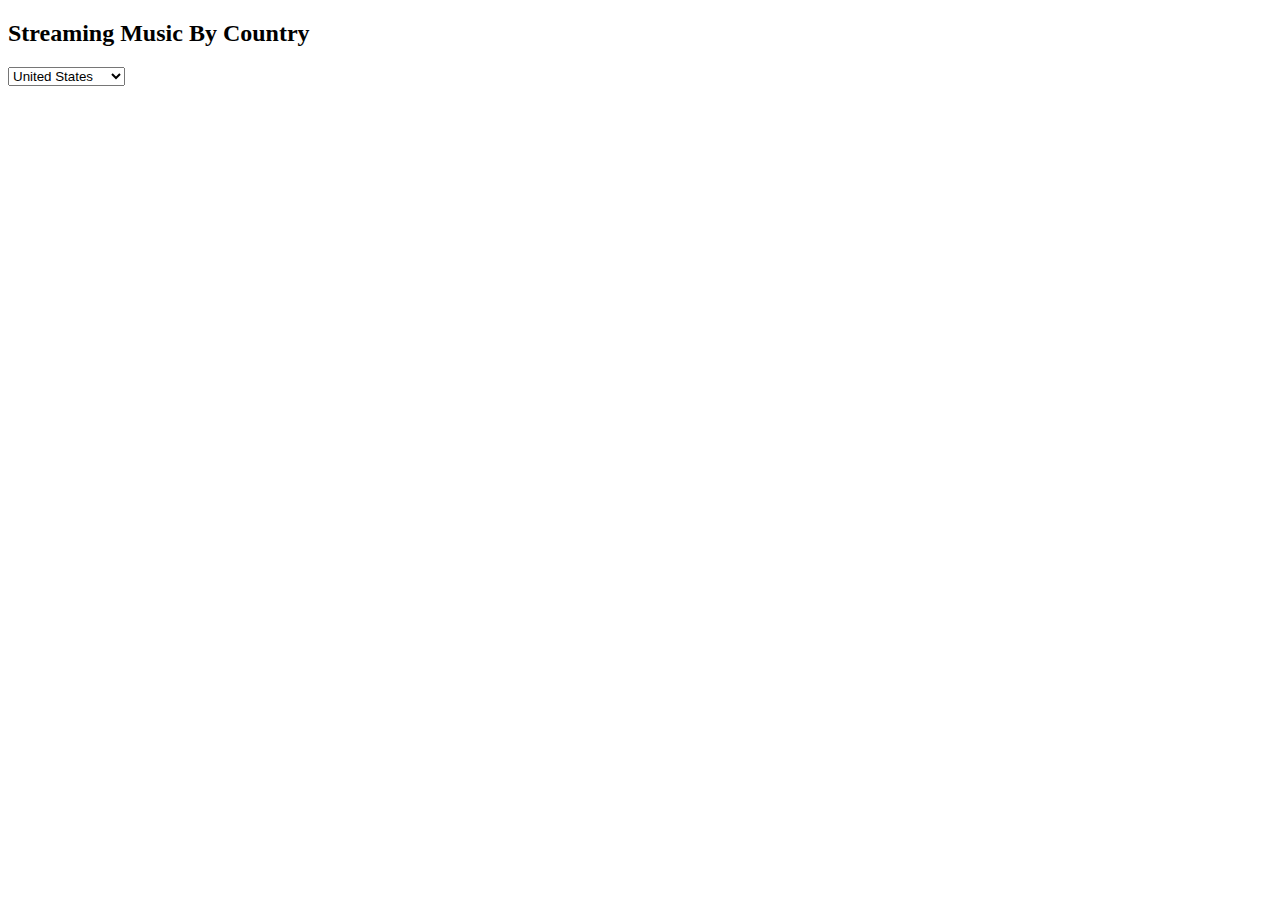
<file: Class Activities/Country/index.html>
<!DOCTYPE html>
<html lang="en">
<head>
    <meta charset="UTF-8">
    <meta name="viewport" content="width=device-width, initial-scale=1.0">
    <meta http-equiv="X-UA-Compatible" content="ie=edge">
    <title>Dropdown Events</title>
    <script src="https://d3js.org/d3.v5.min.js"></script>
    <script src="https://cdn.plot.ly/plotly-latest.min.js"></script>
</head>
<body>
    <h2>Streaming Music By Country</h2>

    <select id="selDataset">
        <option value="states">United States</option>
        <option value="kingdom">United Kingdom</option>
        <option value="maple">Canada</option>
    </select>

    <div id="pie"></div>
    
    <script src="data.js"></script>
    <script src="plots.js"></script>
</body>
</html>
</file>
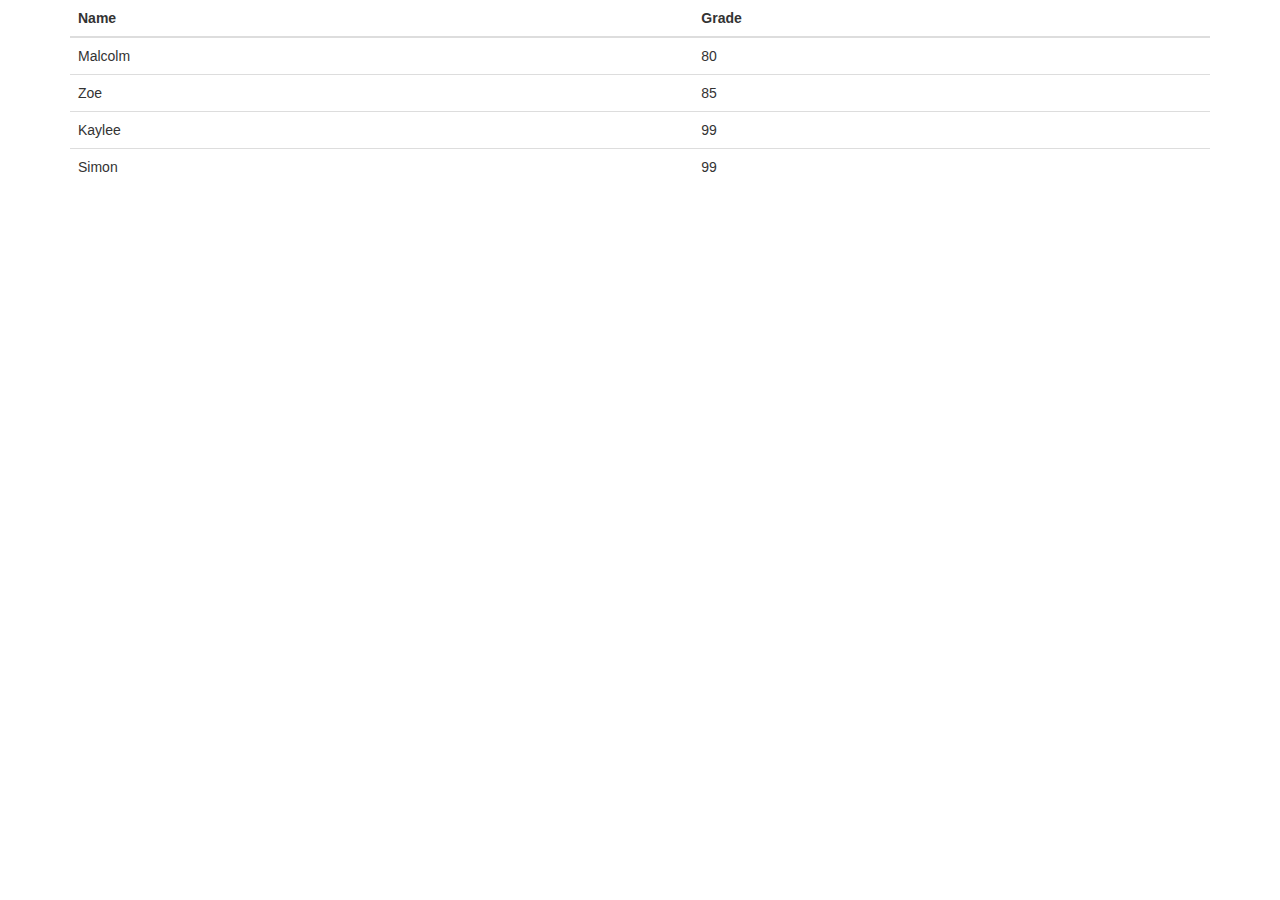
<file: Class Activities/D3 Append Tables/index.html>
<!DOCTYPE html>
<html lang="en">

<head>
  <meta charset="UTF-8">
  <meta name="viewport" content="width=device-width, initial-scale=1.0">
  <meta http-equiv="X-UA-Compatible" content="ie=edge">
  <title>Document</title>
  <script src="https://d3js.org/d3.v5.min.js"></script>
  <link rel="stylesheet" href="https://maxcdn.bootstrapcdn.com/bootstrap/3.3.7/css/bootstrap.min.css" integrity="sha384-BVYiiSIFeK1dGmJRAkycuHAHRg32OmUcww7on3RYdg4Va+PmSTsz/K68vbdEjh4u"
    crossorigin="anonymous">
</head>

<body>

  <div class="container">
    <div class="row">
      <div class="col-md-12">
        <!-- Student Grades -->
        <table class="grades table">
          <thead>
            <tr>
              <th>Name</th>
              <th>Grade</th>
            </tr>
          </thead>
          <tbody>
            <tr>
              <td>Malcolm</td>
              <td>80</td>
            </tr>
            <tr>
              <td>Zoe</td>
              <td>85</td>
            </tr>
            <tr>
              <td>Kaylee</td>
              <td>99</td>
            </tr>
            <tr>
              <td>Simon</td>
              <td>99</td>
            </tr>
          </tbody>
        </table>
      </div>
    </div>
  </div>


</body>
<script src="static/js/app.js"></script>

</html>
</file>
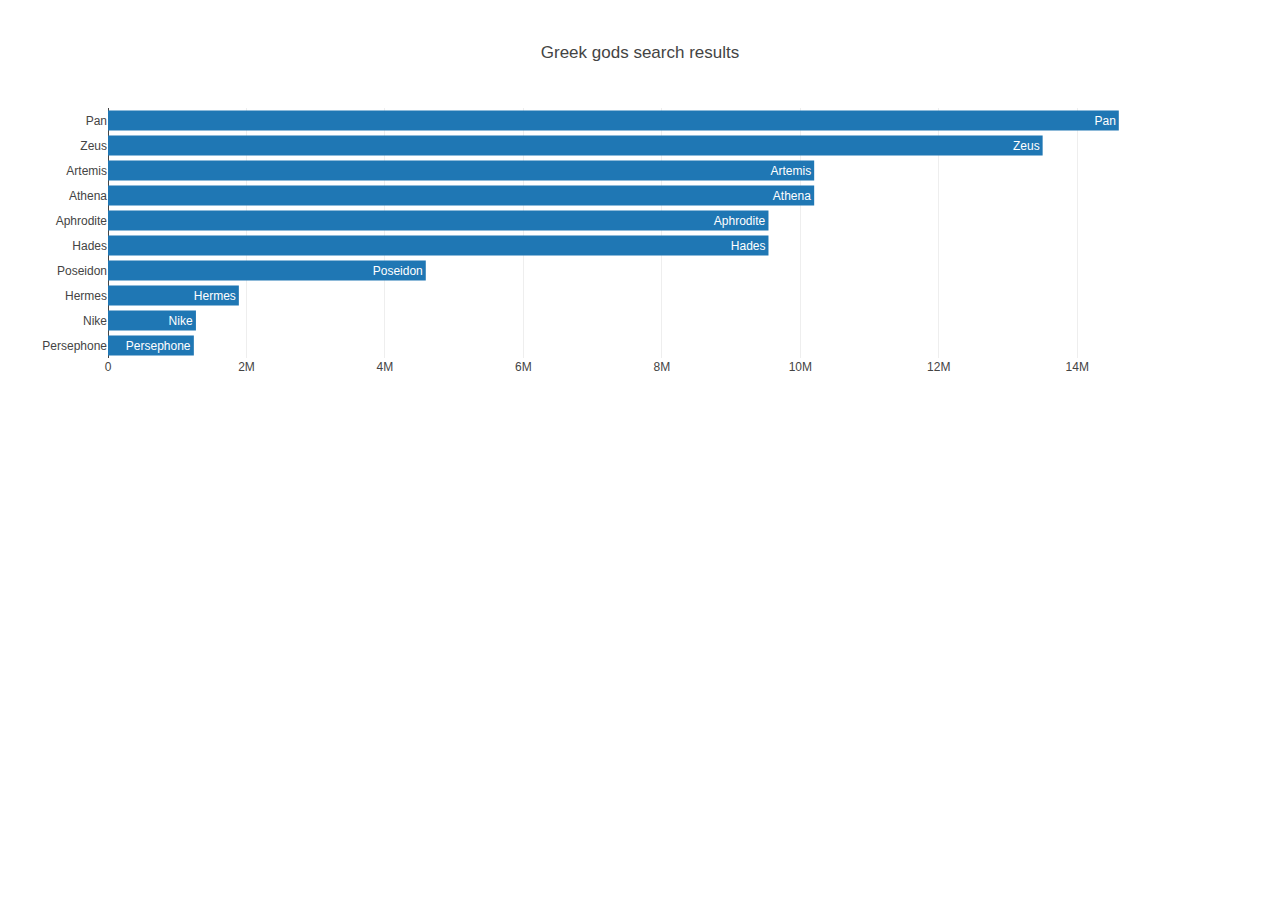
<file: Class Activities/Hercules/index.html>
<!DOCTYPE html>
<html lang="en">
<head>
    <meta charset="UTF-8">
    <meta name="viewport" content="width=device-width, initial-scale=1.0">
    <meta http-equiv="X-UA-Compatible" content="ie=edge">
    <title>Greek gods</title>
    <script src="https://cdn.plot.ly/plotly-latest.min.js"></script>
</head>
<body>
    <div id="plot"></div>
    <script src="data.js"></script>
    <script src="plots.js"></script>
</body>
</html>
</file>
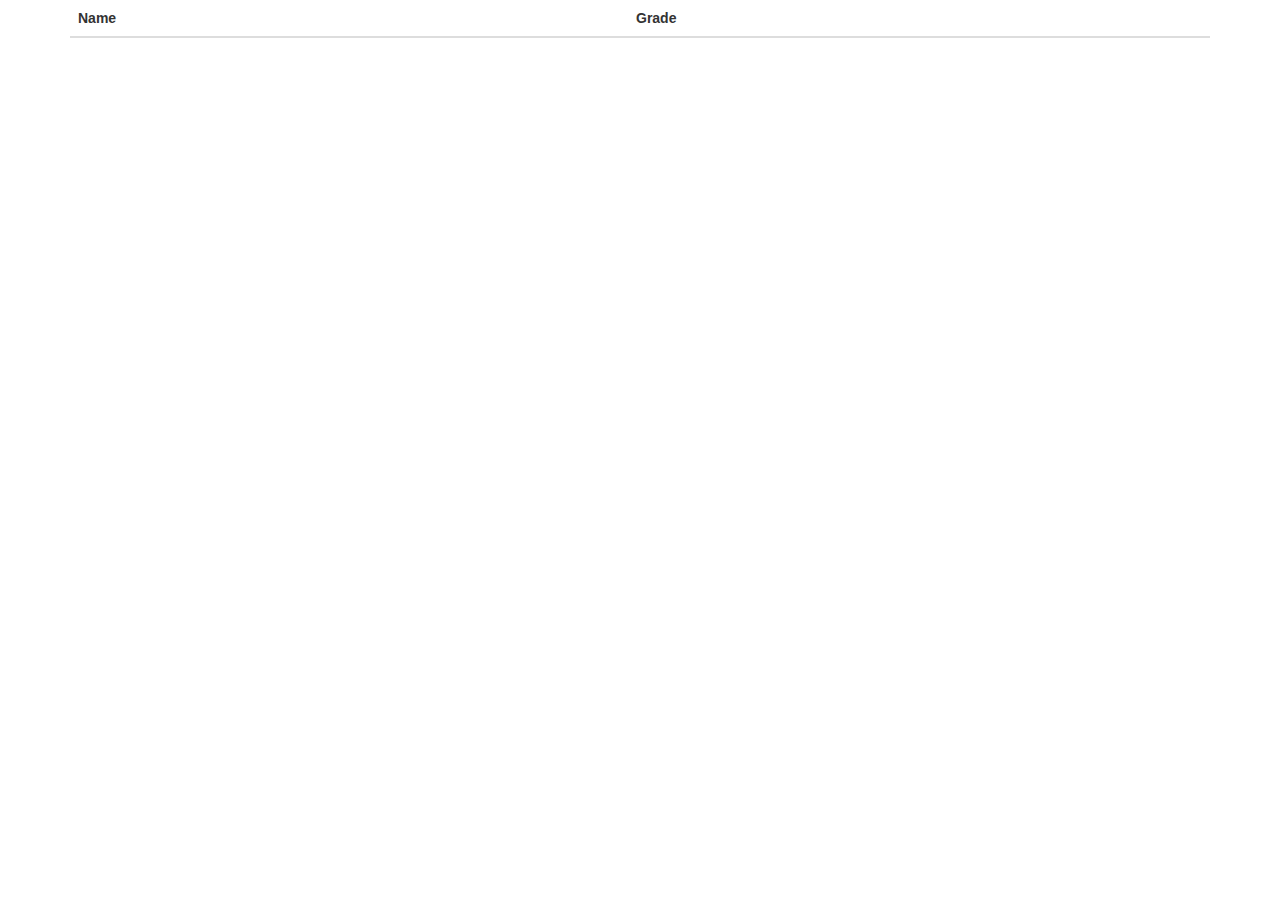
<file: Class Activities/StudentDynamic/index.html>
<!DOCTYPE html>
<html lang="en">

<head>
  <meta charset="UTF-8">
  <meta name="viewport" content="width=device-width, initial-scale=1.0">
  <meta http-equiv="X-UA-Compatible" content="ie=edge">
  <title>Document</title>
  <script src="https://d3js.org/d3.v5.min.js"></script>
  <link rel="stylesheet" href="https://maxcdn.bootstrapcdn.com/bootstrap/3.3.7/css/bootstrap.min.css" integrity="sha384-BVYiiSIFeK1dGmJRAkycuHAHRg32OmUcww7on3RYdg4Va+PmSTsz/K68vbdEjh4u"
    crossorigin="anonymous">
</head>

<body>

  <div class="container">
    <div class="row">
      <div class="col-md-12">
        <!-- Student Grades -->
        <table class="grades table">
          <thead>
            <tr>
              <th>Name</th>
              <th>Grade</th>
            </tr>
          </thead>
          <tbody>
          </tbody>
        </table>
      </div>
    </div>
  </div>


</body>
<script src="static/js/app.js"></script>

</html>
</file>
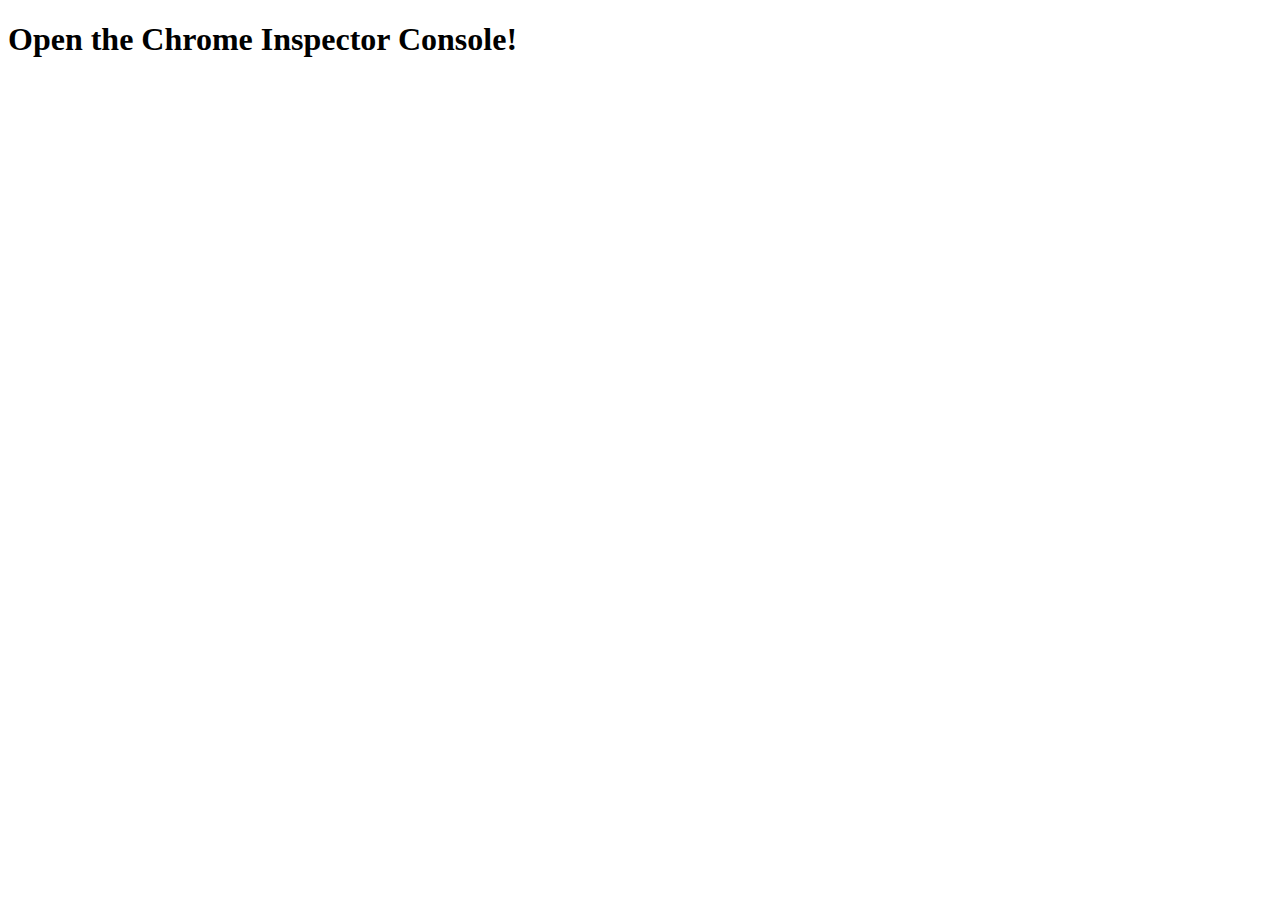
<file: Class Activities/bonus_STUDENT.html>
<!DOCTYPE html>
<html lang="en">

<head>
  <meta charset="UTF-8">
  <meta name="viewport" content="width=device-width, initial-scale=1.0">
  <meta http-equiv="X-UA-Compatible" content="ie=edge">
  <title>Loan Approver</title>
</head>

<body>

  <h1>Open the Chrome Inspector Console!</h1>

  <script>

    // @NOTE: change these to test the code with different values
    var income = 25000;
    var debtIncomeRatio = .5;
    var yearsInJob = 3;
    var criminalRecord = false;
    var goodCredit = true;

    if(debtIncomeRatio < .5 && yearsInJob > 5 && criminalRecord == false) {
        console.log(`You have been approved a loan`)
    }
        else if(yearsInJob > 1 && yearsInJob < 5 && goodCredit == true) {
            console.log(`You have been approved a loan`)
    }
    else {
        console.log(`You have been denied a loan`)
    }

  </script>
</body>

</html>
</file>
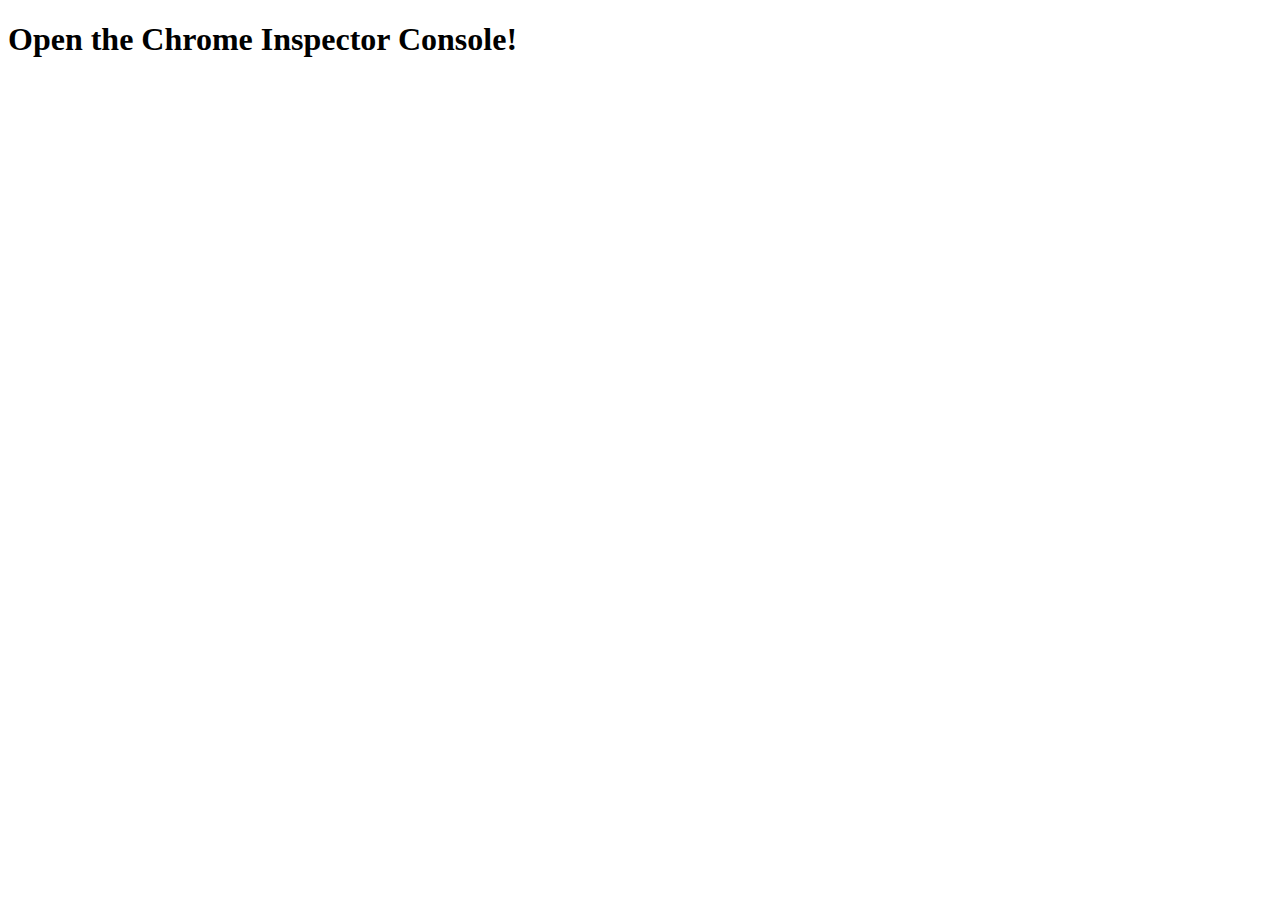
<file: Class Activities/loan-tree_STUDENT.html>
<!DOCTYPE html>
<html lang="en">

<head>
  <meta charset="UTF-8">
  <meta name="viewport" content="width=device-width, initial-scale=1.0">
  <meta http-equiv="X-UA-Compatible" content="ie=edge">
  <title>Loan Approver</title>
</head>

<body>

  <h1>Open the Chrome Inspector Console!</h1>

  <script>
    // @NOTE: change these to test the code with different values
    var income = 25000;
    var debtIncomeRatio = .5;
    var yearsInJob = 3;
    var criminalRecord = false;

    if(debtIncomeRatio < .5 && yearsInJob > 5 && criminalRecord == false) {
        console.log(`You have been approved a loan`)
    }
    else {
        console.log(`You have been denied a loan`)
    }

  </script>
</body>

</html>
</file>
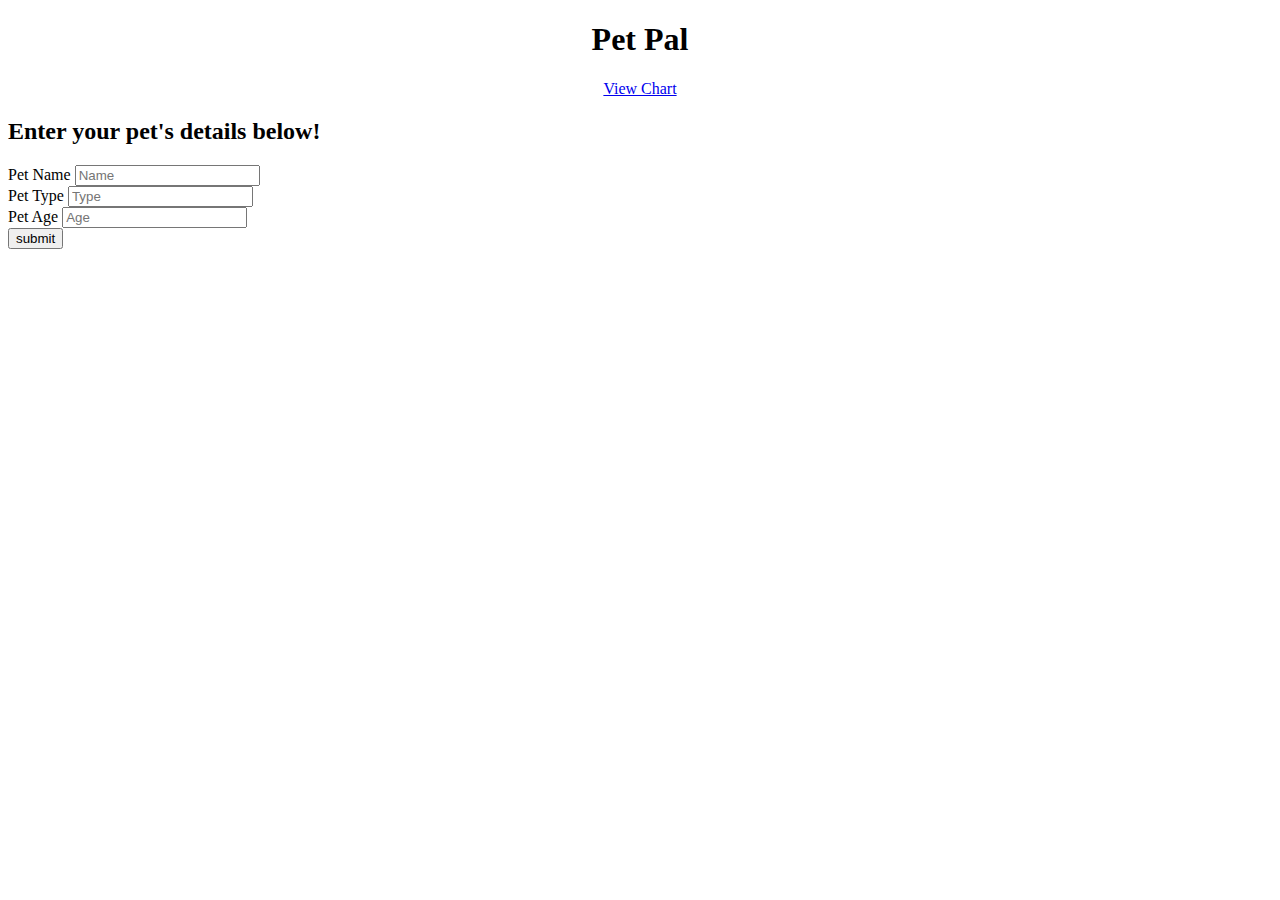
<file: Class Activities/Pets/templates/form.html>
<!doctype html>
<html lang="en">

<head>
  <meta charset="UTF-8">
  <meta name="viewport" content="width=device-width, user-scalable=no, initial-scale=1.0, maximum-scale=1.0, minimum-scale=1.0">
  <meta http-equiv="X-UA-Compatible" content="ie=edge">
  <title>Pet Form</title>
  <link rel="stylesheet" href="https://stackpath.bootstrapcdn.com/bootstrap/4.1.3/css/bootstrap.min.css" integrity="sha384-MCw98/SFnGE8fJT3GXwEOngsV7Zt27NXFoaoApmYm81iuXoPkFOJwJ8ERdknLPMO" crossorigin="anonymous">
</head>

<body>
  <div class="container">
    <div class="jumbotron" style="text-align: center">
      <h1>Pet Pal</h1>
      <a href="/" class="btn btn-primary" role="button">View Chart</a>
    </div>
    <div class="row">
      <div class="col-md-offset-2 col-md-8">
        <h2>Enter your pet's details below!</h2>
        <form method="POST" action="/send" role="form", name="petform">
          <div class="form-group">
            <label for="inputName">Pet Name</label>
            <input type="text" class="form-control" id="inputName" name="petName" placeholder="Name">
          </div>
          <div class="form-group">
            <label for="inputType">Pet Type</label>
            <input type="text" class="form-control" id="inputType" name="petType" placeholder="Type">
          </div>
          <div class="form-group">
            <label for="inputAge">Pet Age</label>
            <input type="text" class="form-control" id="inputAge" name="petAge" placeholder="Age">
          </div>
          <input type="submit" value="submit" class="btn btn-primary">
        </form>
      </div>
    </div>
  </div>
</body>

</html>
</file>
